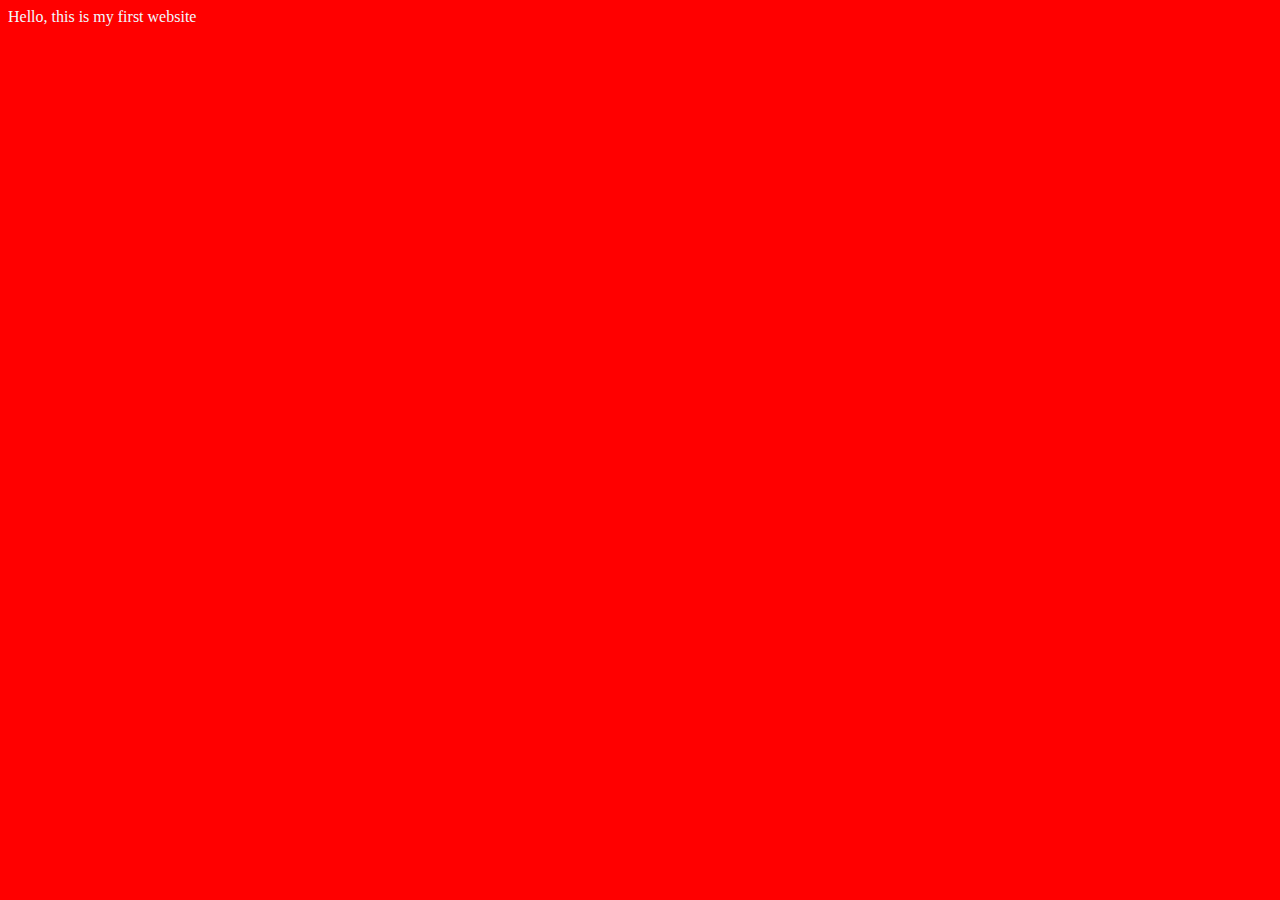
<file: sigma web devleopment course/Tutorial Video 2/index.html>
<!DOCTYPE html>
<html lang="en">
<head>
    <meta charset="UTF-8">
    <meta name="viewport" content="width=device-width, initial-scale=1.0">
    <title>First website</title>
    <link rel="stylesheet" href="style.css">
</head>
<body>
    Hello, this is my first website

    <script src="script.js"></script>
</body>
</html>
</file>
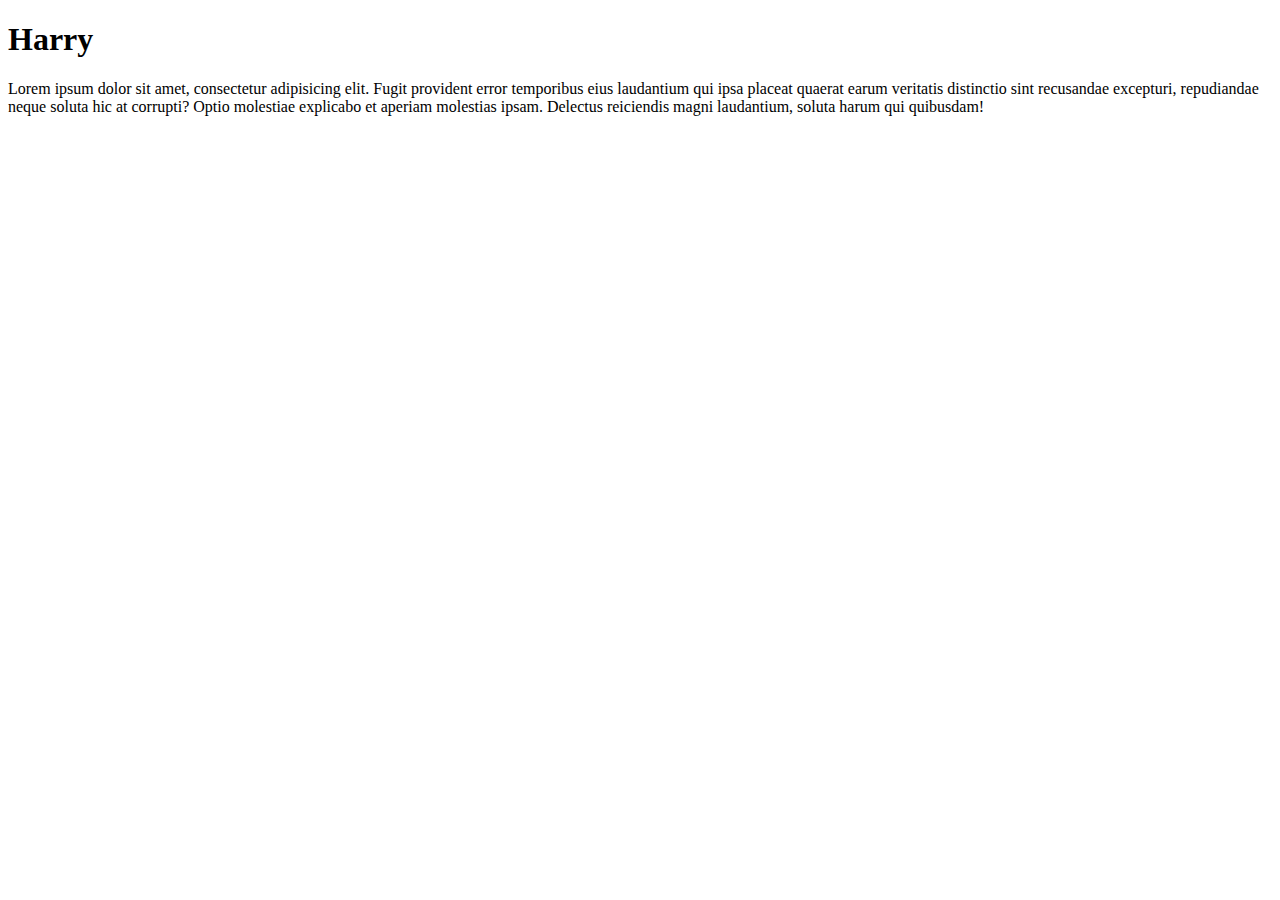
<file: sigma web devleopment course/Tutorial Video 6/index.html>
<!DOCTYPE html>
<html lang="en">
<head>
    <meta charset="UTF-8">
    <meta name="viewport" content="width=device-width, initial-scale=1.0">
    <meta name="description" content="Page contains description about Harry">
    <title>About Harry- CodeWithHarry</title>
</head>
<body>
    <h1>Harry</h1>
    <p>Lorem ipsum dolor sit amet, consectetur adipisicing elit. Fugit provident error temporibus eius laudantium qui ipsa placeat quaerat earum veritatis distinctio sint recusandae excepturi, repudiandae neque soluta hic at corrupti? Optio molestiae explicabo et aperiam molestias ipsam. Delectus reiciendis magni laudantium, soluta harum qui quibusdam!</p>
    
</body>
</html>
</file>
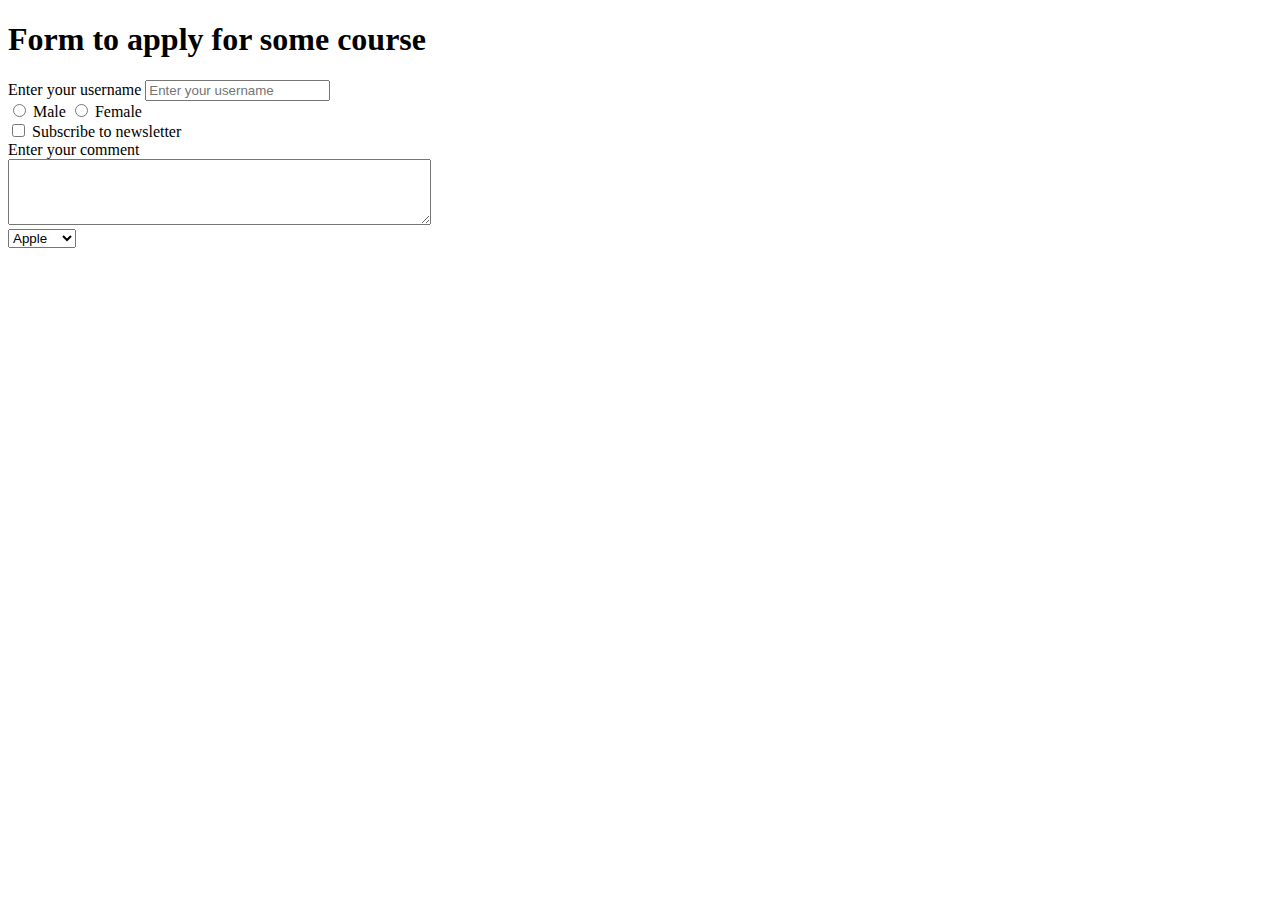
<file: sigma web devleopment course/Tutorial Video 7/index.html>
<!DOCTYPE html>
<html lang="en">

<head>
    <meta charset="UTF-8">
    <meta name="viewport" content="width=device-width, initial-scale=1.0">
    <title>Let's Learn it</title>
</head>

<body>
    <h1>Form to apply for some course</h1>
    <form action="/submit" method="post"></form>
    <div>
        <label for="username">Enter your username</label>
        <input type="text" id="username" name="username" placeholder="Enter your username">
    </div>

    <div>
        <input type="radio" id="male" name="gender" value="male">
        <label for="male">Male</label>
        <input type="radio" id="female" name="gender" value="female">
        <label for="female">Female</label>
    </div>

    <div>
        <input type="checkbox" id="subscribe" name="subscribe" value="yes">
        <label for="subscribe">Subscribe to newsletter</label>
    </div>

    <div>
        <label for="comment">Enter your comment</label>
        <br>
        <textarea id="comment" name="comment" rows="4" cols="50"></textarea>
    </div>

    <div>
        <select name="fruits">
            <option value="apple">Apple</option>
            <option value="banana">Banana</option>
            <option value="cherry">Cherry</option>
        </select>
    </div>

    </form>
</body>

</html>
</file>
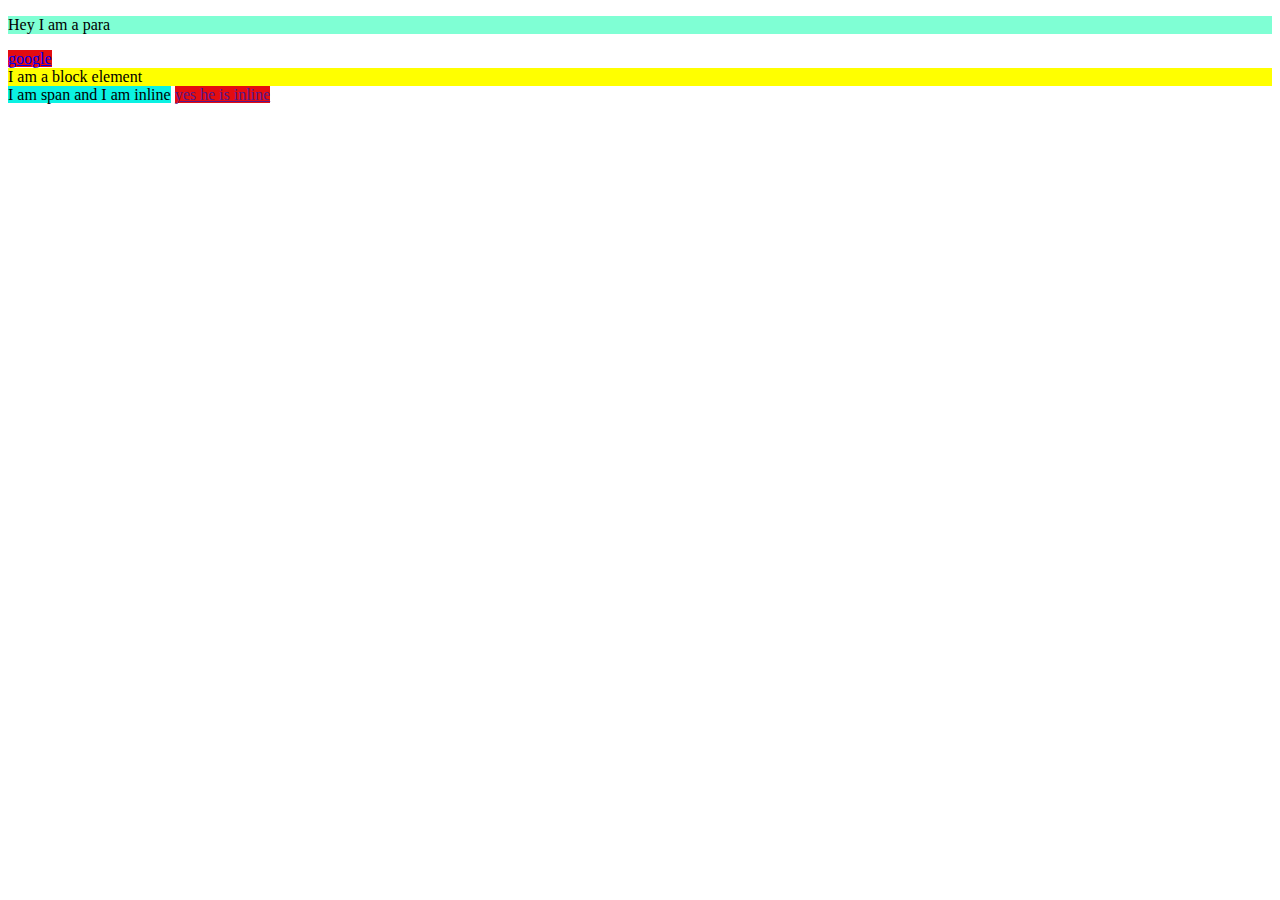
<file: sigma web devleopment course/Tutorial Video 8/index.html>
<!DOCTYPE html>
<html lang="en">
<head>
    <meta charset="UTF-8">
    <meta name="viewport" content="width=device-width, initial-scale=1.0">
    <title>Inline & Block Elements</title>
    <link rel="stylesheet" href="styles.css">
</head>
<body>
    <p>Hey I am a para</p>
    <a href="https://google.com">google</a>
    <div>I am a block element</div>
    <span>I am span and I am inline</span>
    <a href="">yes he is inline</a>
</body>
</html>
</file>
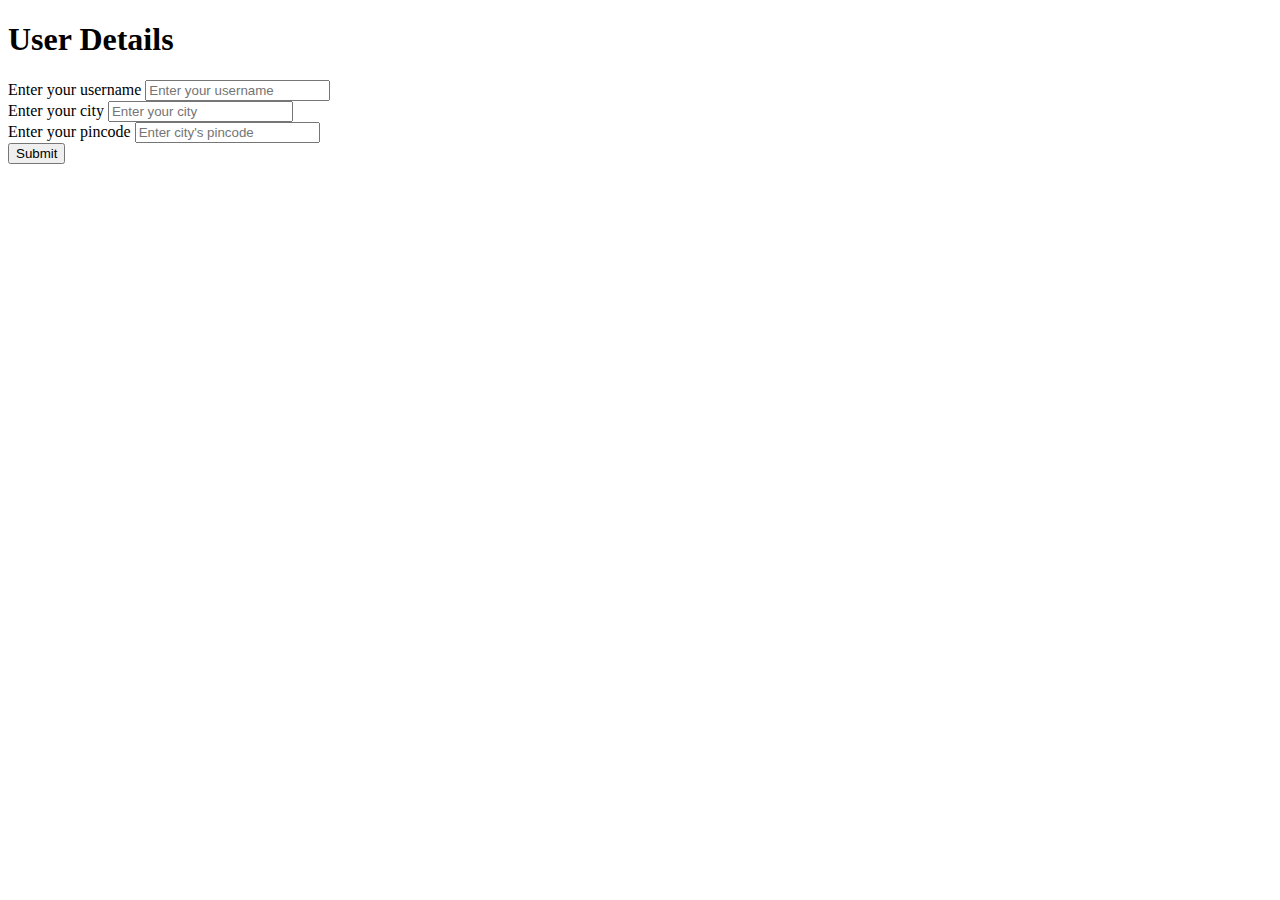
<file: sigma web devleopment course/assignments/quiz 1/index.html>
<!DOCTYPE html>
<html lang="en">

<head>
    <meta charset="UTF-8">
    <meta name="viewport" content="width=device-width, initial-scale=1.0">
    <title>Document</title>
</head>

<body>
    <h1>User Details</h1>
    <form action="/submit" method="post">
        <div>
            <label for="username">Enter your username</label>
            <input type="text" id="username" name="username" placeholder="Enter your username">
        </div>

        <div>
            <label for="usercity">Enter your city</label>
            <input type="text" id="usercity" name="usercity" placeholder="Enter your city">
        </div>

        <div>
            <label for="pincode">Enter your pincode</label>
            <input type="text" id="pincode" name="pincode" placeholder="Enter city's pincode">
        </div>

        <button type="submit">Submit</button>
    </form>
</body>

</html>
</file>
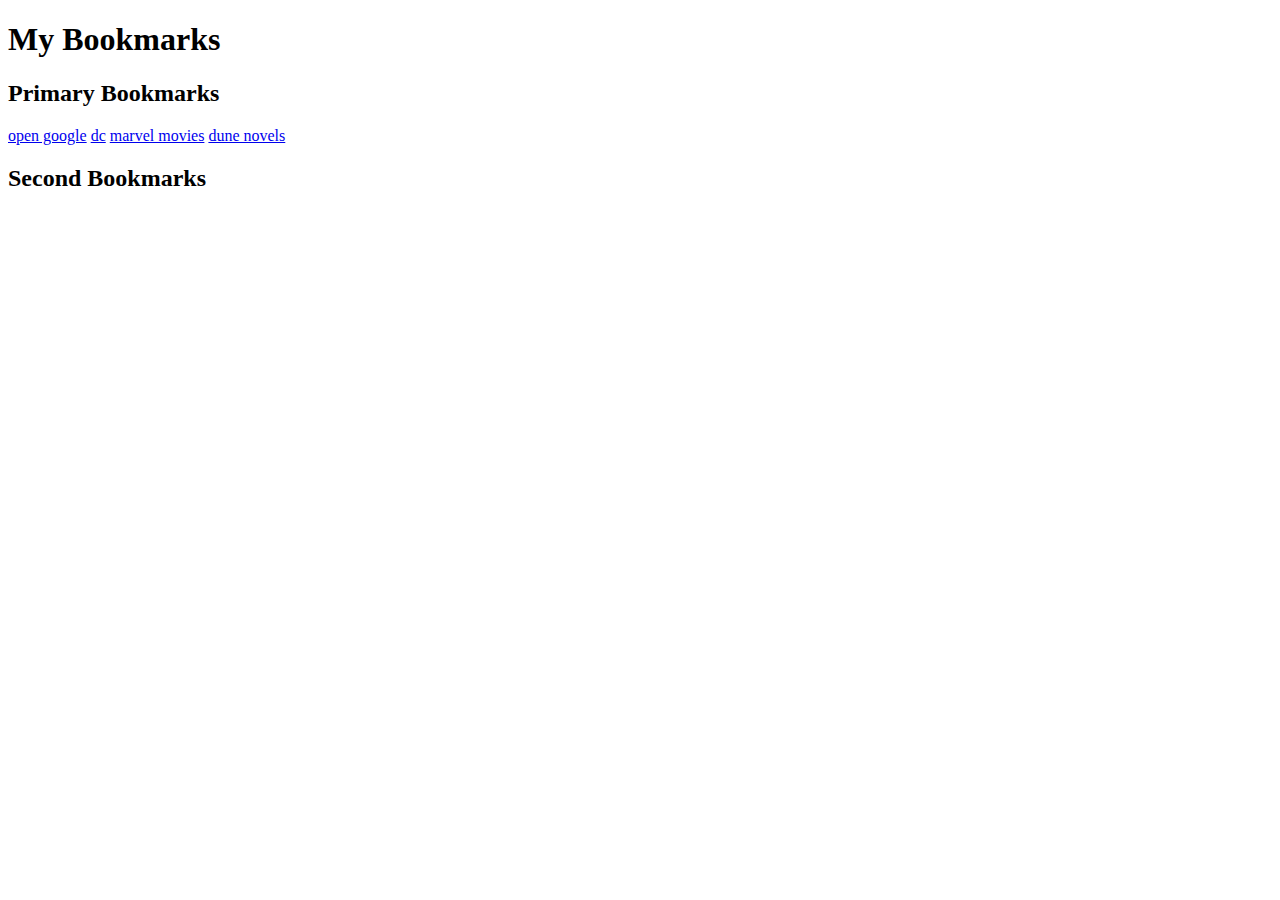
<file: sigma web devleopment course/Tutorial Video 4/bookmrkmanager.html>
<!DOCTYPE html>
<html lang="en">
<head>
    <meta charset="UTF-8">
    <meta name="viewport" content="width=device-width, initial-scale=1.0">
    <title>Bookmark Manager - Tv Show links</title>
</head>
<body>
    <h1>My Bookmarks</h1>
    <h2>Primary Bookmarks</h2>
    <!-- <a href="https://www.google.com">open google</a> -->
    <a target="_blank" href="https://www.google.com">open google</a>
    <a target="_blank" href="https://www.dc.com/">dc</a>
    <a target="_blank" href="https://www.marvel.com/movies">marvel movies</a>
    <a target="_blank" href="https://dunenovels.com/">dune novels</a>
    <h2>Second Bookmarks</h2>
</body>
</html>
</file>
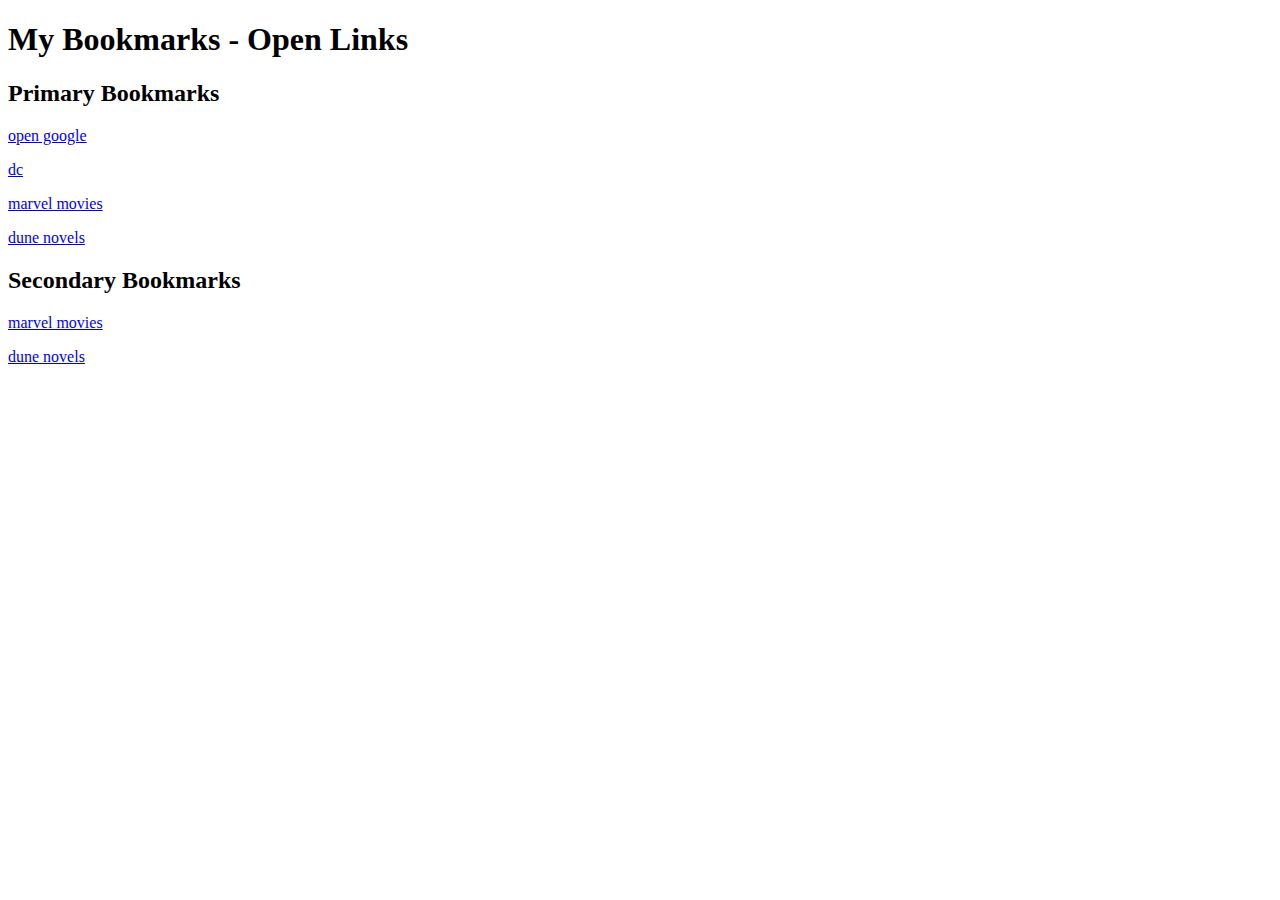
<file: sigma web devleopment course/Tutorial Video 4/bookmrkmngr.html>
<!DOCTYPE html>
<html lang="en">
<head>
    <meta charset="UTF-8">
    <meta name="viewport" content="width=device-width, initial-scale=1.0">
    <title>Bookmark Manager - Open Links</title>
</head>
<body>
    <h1>My Bookmarks - Open Links</h1>
    <h2>Primary Bookmarks</h2>
    <!-- <a href="https://www.google.com">open google</a> -->
    <p><a target="_blank" href="https://www.google.com">open google</a></p>
    <p><a target="_blank" href="https://www.dc.com/">dc</a></p>
    <p><a target="_blank" href="https://www.marvel.com/movies">marvel movies</a></p>
    <p><a target="_blank" href="https://dunenovels.com/">dune novels</a></p>
    <h2>Secondary Bookmarks</h2>
    <p><a target="_blank" href="https://www.marvel.com/movies">marvel movies</a></p>
    <p><a target="_blank" href="https://dunenovels.com/">dune novels</a></p>
</body>
</html>
</file>
<file: sigma web devleopment course/Tutorial Video 2/style.css>
body{
    background-color: red;
    color: aliceblue;
}
</file>
<file: sigma web devleopment course/Tutorial Video 8/styles.css>
p{
    background-color: aquamarine;
}

a{
    background-color: rgb(228, 12, 16);
}

div{
    background-color: yellow;
}

span{
    background-color: rgb(11, 242, 227);
}
</file>
